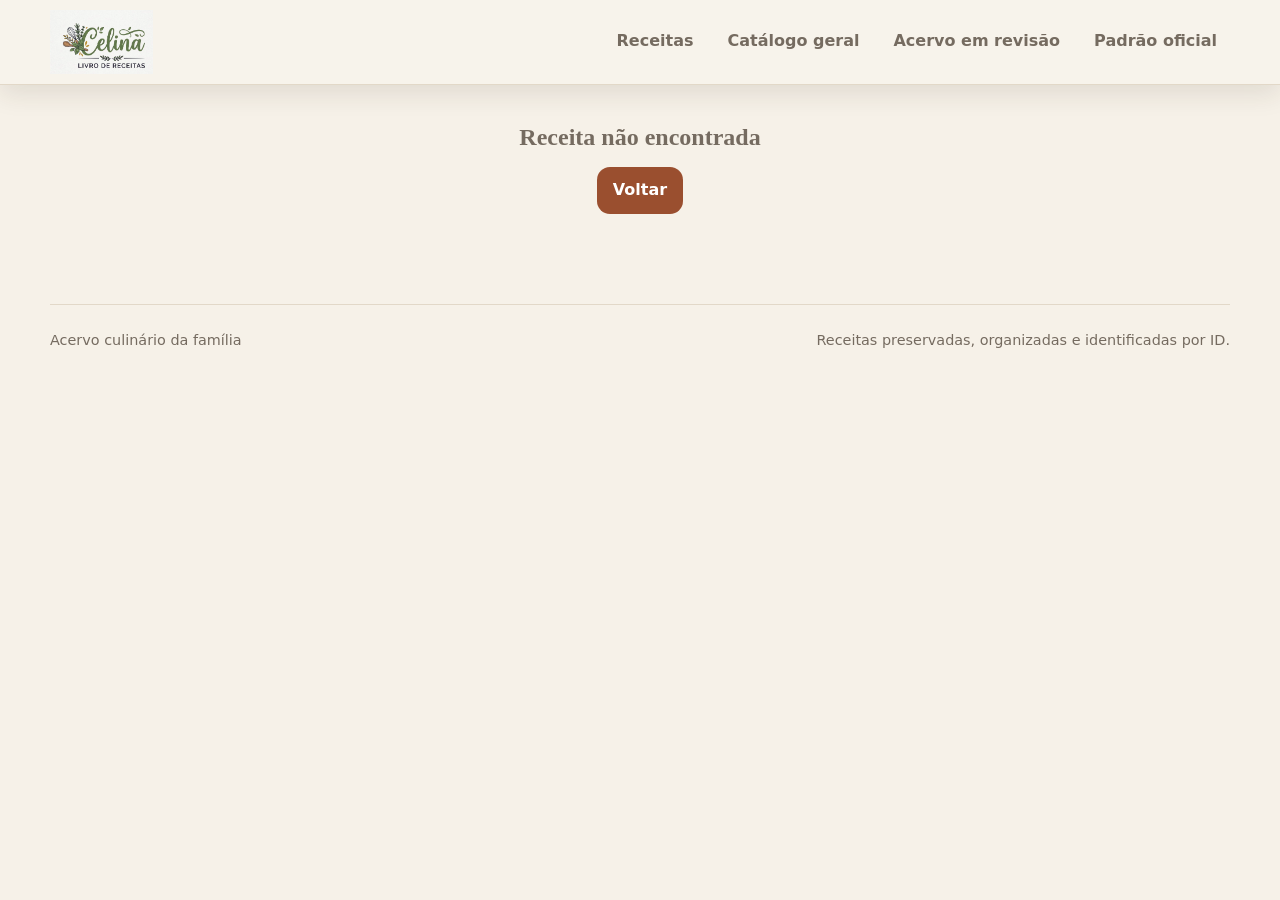
<file: ficha.html>
<!doctype html>
<html lang="pt-BR"><head><meta charset="utf-8"><meta name="viewport" content="width=device-width,initial-scale=1">
<title>Ficha da Receita | Caderno de Receitas</title><link rel="stylesheet" href="assets/css/styles.css?v=12.6-20260818"><script defer src="assets/js/app.js?v=12.6-20260818"></script><link rel="icon" href="favicon.ico?v=12.6-20260818" sizes="any"><link rel="icon" type="image/png" href="icons/celina-icon-256.png?v=12.6-20260818"><link rel="apple-touch-icon" href="icons/apple-touch-icon.png?v=12.6-20260818"><link rel="manifest" href="manifest.webmanifest?v=12.6-20260818"><meta name="theme-color" content="#a94f2d"></head>
<body><div id="site-nav"></div><main id="main"><div class="container empty">Carregando...</div></main><div id="site-footer"></div>
<script>
document.addEventListener('DOMContentLoaded',async()=>{
 const id=new URLSearchParams(location.search).get('id'), items=await loadJSON('data/catalogacao.json'), x=items.find(r=>r.id===id);
 if(!x){$('#main').innerHTML='<div class="container empty"><h2>Receita não encontrada</h2><a class="btn" href="catalogo.html">Voltar</a></div>';return;}
 if(x.status.startsWith('publicada')){location.replace(x.pagina);return;}
 document.title=`${x.id} — ${x.titulo}`;
 $('#main').innerHTML=`<section class="recipe-hero"><div class="container">
 <div class="panel"><button class="btn secondary recipe-back" type="button" onclick="if(history.length>1){history.back()}else{location.href='catalogo.html'}">← Voltar</button><div class="meta"><span class="badge">${safe(x.id)}</span><span class="badge">${safe(x.categoria)}</span><span class="badge">Em transcrição</span></div>
 <h1 style="font-size:clamp(2.3rem,6vw,4.8rem);margin-top:18px">${safe(x.titulo)}</h1>
 <p>Esta receita já foi separada das duplicatas e recebeu seu ID definitivo de catálogo. A transcrição de ingredientes e modo de preparo ainda será conferida antes da publicação.</p>
 ${x.observacao?`<div class="notice">${safe(x.observacao)}</div>`:''}
 </div></div></section>`;
});
</script></body></html>
</file>
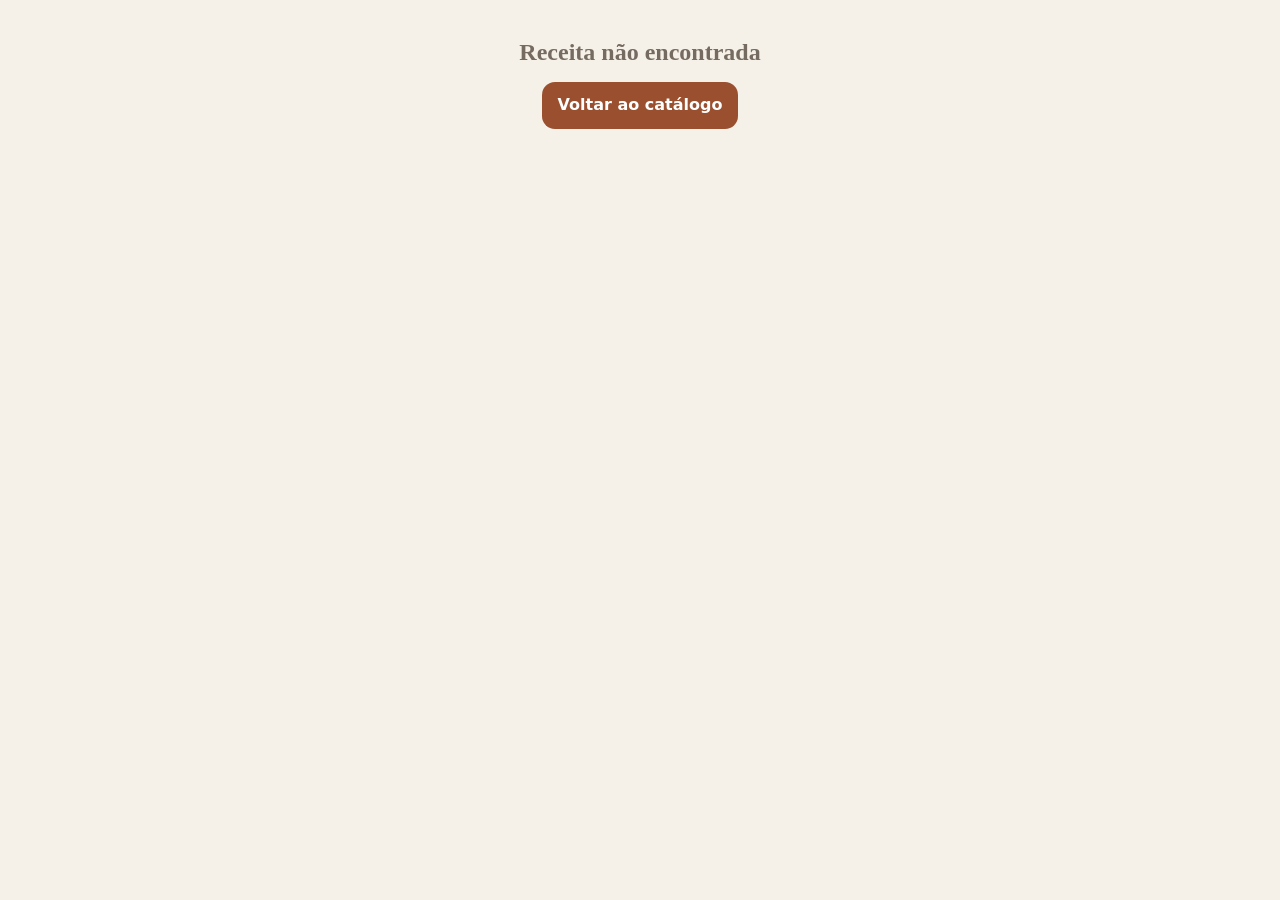
<file: receita.html>
<!doctype html>
<html lang="pt-BR">
<head>
  <meta charset="utf-8">
  <meta name="viewport" content="width=device-width,initial-scale=1">
  <title>Receita | Caderno de Receitas</title>
  <link rel="stylesheet" href="assets/css/styles.css?v=13.9-20260818">
<script defer src="assets/js/app.js?v=13.18-20260818"></script>
  <link rel="icon" href="favicon.ico?v=12.6-20260818" sizes="any">
  <link rel="icon" type="image/png" href="icons/celina-icon-256.png?v=12.6-20260818">
  <link rel="apple-touch-icon" href="icons/apple-touch-icon.png?v=12.6-20260818">
  <link rel="manifest" href="manifest.webmanifest?v=12.6-20260818">
  <meta name="theme-color" content="#a94f2d">
<style id="frame-kill-v13-15">
html body::before,body::before{
  content:none!important;
  display:none!important;
  visibility:hidden!important;
  opacity:0!important;
  background:none!important;
  background-image:none!important;
  border:0!important;
  border-image:none!important;
  box-shadow:none!important
}
</style>
</head>
<body class="recipe-page-clean">
<main id="main">
  <div class="container empty">Carregando receita...</div>
</main>

<script>
document.addEventListener('DOMContentLoaded',async()=>{
  const id=new URLSearchParams(location.search).get('id');
  const recipes=await loadJSON('data/recipes.json');
  const r=recipes.find(x=>x.id===id);

  if(!r){
    $('#main').innerHTML='<div class="container empty"><h2>Receita não encontrada</h2><a class="btn" href="index.html">Voltar ao catálogo</a></div>';
    return;
  }

  document.title=`${r.id} — ${r.titulo}`;

  const sourceLink=r.imagem&&r.imagem.fonte&&/^https?:/.test(r.imagem.fonte)
    ? `<a href="${safe(r.imagem.fonte)}" target="_blank" rel="noopener noreferrer">Fonte da imagem ↗</a>`
    : '';

  const prep=(r.preparo&&r.preparo.length)
    ? `<div class="steps">${r.preparo.map(s=>`<div class="step"><div>${safe(s)}</div></div>`).join('')}</div>`
    : `<div class="notice"><strong>Modo de preparo não registrado:</strong> a fonte disponível não apresenta etapas suficientes para uma transcrição fiel. Nenhuma etapa foi inventada.</div>`;

  const review=r.status!=='publicada'
    ? `<div class="notice"><strong>Em revisão:</strong> existe pelo menos um trecho, medida ou anotação que precisa ser conferido no original.</div>`
    : '';

  const tips=(r.dicas||[]).filter(Boolean);

  $('#main').innerHTML=`
    <section class="recipe-hero">
      <div class="container recipe-cover">
        <div class="recipe-image">
          <img src="${safe(versionedURL(r.imagem.url))}" alt="${safe(r.titulo)}" onerror="this.style.display='none'">
        </div>
        <div class="recipe-intro">
          <button class="btn secondary recipe-back" type="button"
            onclick="if(history.length>1){history.back()}else{location.href='index.html'}">← Voltar</button>
          <div class="meta">
            <span class="badge">${safe(r.id)}</span>
            <span class="badge">${safe(r.categoria)}</span>
            <span class="badge">${statusLabel(r.status)}</span>
          </div>
          <h1>${safe(r.titulo)}</h1>
          ${r.data_original?`<div class="meta">Data original: ${safe(r.data_original)}</div>`:''}
          <p>${safe(r.contexto)}</p>
          <div class="source-note">
            <strong>${safe(r.imagem.credito||'Imagem relacionada à receita')}</strong><br>
            ${safe(r.imagem.observacao||'')} ${sourceLink}
          </div>
        </div>
      </div>
    </section>

    <section class="section">
      <div class="container recipe-layout">
        <div>
          <div class="panel">
            <h2>Ingredientes</h2>
            <ul class="ingredient-list">
              ${r.ingredientes.map(i=>`<li><span class="qty">${safe(i.quantidade)}</span><span>${safe(i.item)}</span></li>`).join('')}
            </ul>
          </div>
        </div>

        <div>
          <div class="panel">
            <h2>Modo de preparo</h2>
            ${prep}
          </div>

          <div class="panel" style="margin-top:28px">
            <h2>Observações</h2>
            ${tips.length?`<ul>${tips.map(d=>`<li>${safe(d)}</li>`).join('')}</ul>`:'<p>Sem observações adicionais registradas.</p>'}
            ${review}
          </div>
        </div>
      </div>
    </section>`;
});
</script>
</body>
</html>
</file>
<file: assets/css/styles.css>
:root{
  --bg:#f6f1e8; --paper:#fffdf8; --ink:#2b241d; --muted:#756b60;
  --accent:#9a4f2f; --accent-2:#5f6f52; --line:#e2d8c8; --gold:#c79545;
  --shadow:0 18px 55px rgba(66,46,29,.12); --radius:22px;
}
*{box-sizing:border-box} html{scroll-behavior:smooth}
body{margin:0;background:var(--bg);color:var(--ink);font-family:Inter,ui-sans-serif,system-ui,-apple-system,"Segoe UI",sans-serif;line-height:1.55}
a{color:inherit;text-decoration:none} img{max-width:100%;display:block}
.container{width:min(1180px,calc(100% - 32px));margin:auto}
.topbar{position:sticky;top:0;z-index:20;background:rgba(246,241,232,.88);backdrop-filter:blur(16px);border-bottom:1px solid rgba(226,216,200,.7)}
.nav{height:72px;display:flex;align-items:center;justify-content:space-between;gap:20px}
.brand{display:flex;align-items:center;gap:12px;font-weight:800;letter-spacing:-.02em}
.brand-mark{width:40px;height:40px;border-radius:14px;background:linear-gradient(145deg,var(--accent),#c87852);display:grid;place-items:center;color:white;font-size:20px;box-shadow:0 8px 24px rgba(154,79,47,.25)}
.navlinks{display:flex;gap:8px;flex-wrap:wrap}.navlinks a{padding:9px 13px;border-radius:999px;color:var(--muted);font-weight:650}.navlinks a:hover{background:var(--paper);color:var(--ink)}
.hero{padding:74px 0 42px}.hero-grid{display:grid;grid-template-columns:1.1fr .9fr;gap:42px;align-items:center}
.eyebrow{display:inline-flex;gap:8px;align-items:center;font-size:.82rem;font-weight:800;text-transform:uppercase;letter-spacing:.13em;color:var(--accent)}
h1,h2,h3{font-family:Georgia,"Times New Roman",serif;line-height:1.08;margin:0 0 16px}
h1{font-size:clamp(2.7rem,6vw,5.5rem);letter-spacing:-.045em}.hero p{font-size:1.12rem;color:var(--muted);max-width:670px}
.hero-art{min-height:420px;border-radius:38px;background:linear-gradient(145deg,#d9c6a6,#f9efe0 50%,#a6b098);box-shadow:var(--shadow);position:relative;overflow:hidden}
.hero-art::before{content:"";position:absolute;width:260px;height:260px;border-radius:50%;background:rgba(255,255,255,.45);right:-35px;top:-45px}
.hero-art::after{content:"Receitas\A da família";white-space:pre;position:absolute;left:42px;bottom:38px;font:700 3.2rem/1 Georgia,serif;color:#44372b}
.stats{display:flex;gap:12px;flex-wrap:wrap;margin-top:26px}.stat{background:var(--paper);border:1px solid var(--line);border-radius:16px;padding:12px 16px}.stat strong{display:block;font-size:1.35rem}.stat span{font-size:.82rem;color:var(--muted)}
.section{padding:44px 0}.section-head{display:flex;justify-content:space-between;gap:20px;align-items:end;margin-bottom:24px}.section-head p{color:var(--muted);max-width:620px;margin:0}
.grid{display:grid;grid-template-columns:repeat(3,1fr);gap:22px}
.card{background:var(--paper);border:1px solid var(--line);border-radius:var(--radius);overflow:hidden;box-shadow:0 9px 30px rgba(54,43,31,.06);transition:.2s transform,.2s box-shadow}
.card:hover{transform:translateY(-4px);box-shadow:var(--shadow)}
.card-media{aspect-ratio:16/10;background:#ddd;overflow:hidden;position:relative}.card-media img{width:100%;height:100%;object-fit:cover}
.badge{display:inline-flex;align-items:center;gap:6px;border:1px solid var(--line);background:rgba(255,253,248,.92);border-radius:999px;padding:6px 9px;font-size:.73rem;font-weight:800;letter-spacing:.02em}
.card-media .badge{position:absolute;left:14px;top:14px}.card-body{padding:20px}.card-body h3{font-size:1.55rem}.meta{display:flex;gap:9px;flex-wrap:wrap;color:var(--muted);font-size:.82rem}.card-body p{color:var(--muted)}
.btn{display:inline-flex;align-items:center;justify-content:center;gap:8px;padding:11px 16px;border-radius:13px;background:var(--accent);color:white;font-weight:800;border:0;cursor:pointer}
.btn.secondary{background:transparent;color:var(--ink);border:1px solid var(--line)}
.toolbar{display:flex;gap:10px;flex-wrap:wrap;margin:20px 0}.search{flex:1;min-width:220px;background:var(--paper);border:1px solid var(--line);border-radius:14px;padding:12px 14px;font:inherit}
select.search{flex:0 0 220px}
.recipe-hero{padding:42px 0}.recipe-cover{display:grid;grid-template-columns:1fr 1fr;background:var(--paper);border:1px solid var(--line);border-radius:30px;overflow:hidden;box-shadow:var(--shadow)}
.recipe-image{min-height:500px;background:#ddd}.recipe-image img{width:100%;height:100%;object-fit:cover}
.recipe-intro{padding:48px}.recipe-intro h1{font-size:clamp(2.3rem,5vw,4.4rem)}.recipe-intro p{color:var(--muted);font-size:1.06rem}
.source-note{margin-top:18px;padding:12px 14px;border-radius:14px;background:#f4ebdd;border:1px solid #e4d3bc;color:#6e583f;font-size:.86rem}
.recipe-layout{display:grid;grid-template-columns:.8fr 1.2fr;gap:28px;align-items:start}
.panel{background:var(--paper);border:1px solid var(--line);border-radius:var(--radius);padding:26px;box-shadow:0 8px 24px rgba(54,43,31,.05)}
.panel h2{font-size:2rem}.ingredient-list{list-style:none;padding:0;margin:0;display:grid;gap:10px}
.ingredient-list li{display:grid;grid-template-columns:135px 1fr;gap:12px;padding:12px 0;border-bottom:1px dashed var(--line)}.ingredient-list li:last-child{border:0}.qty{font-weight:800;color:var(--accent)}
.steps{counter-reset:step;display:grid;gap:14px}.step{counter-increment:step;display:grid;grid-template-columns:42px 1fr;gap:13px;align-items:start}.step::before{content:counter(step);width:36px;height:36px;border-radius:12px;background:var(--accent-2);color:white;display:grid;place-items:center;font-weight:800}
.manuscript{margin-top:28px}.manuscript img{border-radius:18px;border:1px solid var(--line)}
.review-grid{display:grid;grid-template-columns:repeat(5,1fr);gap:12px}.review-card{background:var(--paper);border:1px solid var(--line);border-radius:15px;overflow:hidden}.review-card img{aspect-ratio:3/4;width:100%;object-fit:cover}.review-card div{padding:10px}.review-card strong{font-size:.78rem;word-break:break-all}.review-card span{display:block;color:var(--muted);font-size:.72rem;margin-top:4px}
.notice{padding:18px;border-radius:16px;background:#fbf3df;border:1px solid #ead9aa;color:#67562c}
.footer{padding:50px 0;color:var(--muted);font-size:.9rem}.footer-inner{border-top:1px solid var(--line);padding-top:24px;display:flex;justify-content:space-between;gap:20px;flex-wrap:wrap}
.empty{padding:40px;text-align:center;color:var(--muted)}

/* REGRA 06 — RESPONSIVIDADE PC / TABLET / CELULAR */
html,body{max-width:100%;overflow-x:hidden}
button,input,select{font:inherit}
.menu-toggle{
  display:none;width:46px;height:46px;border:1px solid var(--line);border-radius:14px;
  background:var(--paper);padding:10px;cursor:pointer;align-items:center;justify-content:center;
  flex-direction:column;gap:5px;color:var(--ink)
}
.menu-toggle span{display:block;width:22px;height:2px;border-radius:2px;background:currentColor}
.navlinks a,.btn,.menu-toggle{min-height:44px}
.card,.panel,.recipe-cover,.review-card{min-width:0}
.card-body,.recipe-intro,.panel{overflow-wrap:anywhere}
.recipe-image img,.card-media img,.manuscript img,.review-card img{max-width:100%;height:auto}
.recipe-image img,.card-media img,.review-card img{height:100%}

@media (min-width:1400px){
  .container{width:min(1240px,calc(100% - 64px))}
  .grid{grid-template-columns:repeat(3,minmax(0,1fr))}
}

@media (max-width:1024px){
  .hero-grid{grid-template-columns:1fr 1fr;gap:28px}
  .grid{grid-template-columns:repeat(2,minmax(0,1fr))}
  .review-grid{grid-template-columns:repeat(4,minmax(0,1fr))}
  .recipe-cover{grid-template-columns:.9fr 1.1fr}
  .recipe-layout{grid-template-columns:.9fr 1.1fr}
  .recipe-intro{padding:34px}
}

@media (max-width:760px){
  .container{width:min(100% - 28px,1180px)}
  .nav{height:68px;position:relative}
  .brand{min-width:0}
  .brand span:last-child{white-space:nowrap;overflow:hidden;text-overflow:ellipsis}
  .menu-toggle{display:flex}
  .navlinks{
    display:none;position:absolute;top:60px;left:0;right:0;
    padding:10px;background:var(--paper);border:1px solid var(--line);
    border-radius:18px;box-shadow:var(--shadow);flex-direction:column;gap:4px
  }
  .navlinks.open{display:flex}
  .navlinks a{display:flex;align-items:center;width:100%;padding:11px 13px}
  .hero{padding:44px 0 28px}
  .hero-grid,.recipe-cover,.recipe-layout{grid-template-columns:1fr}
  .hero-art{min-height:280px;border-radius:28px}
  .hero-art::after{left:28px;bottom:28px;font-size:2.45rem}
  .section{padding:32px 0}
  .section-head{align-items:flex-start;flex-direction:column;gap:10px}
  .grid{grid-template-columns:1fr}
  .review-grid{grid-template-columns:repeat(3,minmax(0,1fr))}
  .recipe-hero{padding:26px 0}
  .recipe-cover{border-radius:22px}
  .recipe-image{min-height:0;aspect-ratio:16/11}
  .recipe-intro{padding:28px}
  .panel{padding:22px}
  .toolbar{flex-direction:column}
  .search,select.search{width:100%;min-width:0;flex:1 1 auto}
  .ingredient-list li{grid-template-columns:120px 1fr}
  .stats{display:grid;grid-template-columns:repeat(3,minmax(0,1fr));width:100%}
  .stat{padding:11px}
}

@media (max-width:520px){
  .container{width:min(100% - 20px,1180px)}
  body{font-size:16px}
  h1{font-size:clamp(2.25rem,12vw,3.25rem)}
  .hero p,.recipe-intro p{font-size:1rem}
  .brand-mark{width:38px;height:38px}
  .brand{gap:9px;font-size:.94rem}
  .hero-art{min-height:230px}
  .hero-art::after{font-size:2.05rem}
  .stats{grid-template-columns:1fr}
  .stat{display:flex;align-items:baseline;justify-content:space-between;gap:12px}
  .stat strong{font-size:1.2rem}
  .recipe-intro{padding:22px}
  .panel{padding:19px;border-radius:18px}
  .panel h2{font-size:1.75rem}
  .ingredient-list li{grid-template-columns:1fr;gap:4px;padding:10px 0}
  .qty{font-size:.92rem}
  .step{grid-template-columns:38px 1fr;gap:10px}
  .step::before{width:34px;height:34px}
  .review-grid{grid-template-columns:repeat(2,minmax(0,1fr))}
  .review-card div{padding:8px}
  .footer{padding:36px 0}
}

@media (max-width:360px){
  .review-grid{grid-template-columns:1fr}
  .brand span:last-child{max-width:190px}
}

.catalog-status{display:inline-flex;padding:6px 10px;border-radius:999px;background:#f4ebdd;border:1px solid var(--line);font-size:.75rem;font-weight:800}
@media(max-width:520px){.card-media{aspect-ratio:16/9}.recipe-hero .panel h1{overflow-wrap:anywhere}}

.original-grid{display:grid;grid-template-columns:repeat(2,minmax(0,1fr));gap:12px}.original-grid a{display:block}.original-grid img{width:100%;height:auto;border-radius:14px;border:1px solid var(--line);background:#eee}.recipe-image{background:linear-gradient(135deg,#eee7dc,#d9cabb)}@media(max-width:760px){.original-grid{grid-template-columns:1fr}.recipe-cover{overflow:hidden}.recipe-intro h1{font-size:clamp(2.1rem,11vw,3.5rem)}}


/* V5 — capa compacta, filtros no topo e navegação da receita */
.hero-memory{position:relative;overflow:hidden;border:1px solid var(--line);border-radius:34px;padding:42px;background:linear-gradient(145deg,#d9c6a6,#f9efe0 52%,#a6b098);box-shadow:var(--shadow)}
.hero-memory::before{content:"";position:absolute;width:280px;height:280px;border-radius:50%;background:rgba(255,255,255,.42);right:-70px;top:-120px;pointer-events:none}
.hero-copy{position:relative;z-index:1;max-width:820px}
.hero-memory h1{font-size:clamp(2.7rem,5.5vw,5.15rem);max-width:900px}
.hero-memory p{max-width:760px;margin-bottom:0}
.hero-toolbar{position:relative;z-index:1;margin:28px 0 0;padding:14px;background:rgba(255,253,248,.76);border:1px solid rgba(226,216,200,.82);border-radius:18px;backdrop-filter:blur(8px)}
.recipe-back{margin-bottom:22px}
@media(max-width:760px){
  .hero{padding:24px 0 16px}
  .hero-memory{padding:26px 20px;border-radius:24px}
  .hero-memory::before{width:190px;height:190px;right:-70px;top:-95px}
  .hero-memory h1{font-size:clamp(2.25rem,11vw,3.35rem);margin-bottom:12px}
  .hero-memory p{font-size:.98rem}
  .hero-toolbar{margin-top:20px;padding:10px;border-radius:15px}
  .recipe-back{margin-bottom:18px}
}
@media(max-width:520px){
  .hero-memory{padding:22px 16px}
  .hero-toolbar{gap:8px}
}


/* V12 — cabeçalho fixo ampliado com filtros integrados */
.topbar{
  position:sticky;
  top:0;
  z-index:100;
  background:rgba(246,241,232,.96);
  backdrop-filter:blur(18px);
  border-bottom:1px solid rgba(226,216,200,.9);
  box-shadow:0 8px 28px rgba(66,46,29,.07);
}
.nav{
  min-height:88px;
  height:auto;
  padding:14px 0 10px;
}
.header-filterbar{
  display:grid;
  grid-template-columns:minmax(300px,1.6fr) minmax(180px,.75fr) minmax(170px,.7fr) auto;
  gap:10px;
  align-items:center;
  padding:0 0 16px;
}
.header-filterbar[hidden]{display:none}
.header-filterbar .search{margin:0;min-width:0;width:100%;background:rgba(255,253,248,.98)}
.header-filterbar select.search{flex:none}
.header-filterbar .clear-filters{white-space:nowrap;min-height:48px;padding-inline:18px}
.header-filterbar .clear-filters:disabled{opacity:.5;cursor:default}
.hero-toolbar{display:none!important}

@media(max-width:900px){
  .header-filterbar{
    grid-template-columns:minmax(220px,1.35fr) minmax(155px,.8fr) minmax(150px,.8fr) auto;
  }
}
@media(max-width:760px){
  .topbar{max-height:48vh;overflow:visible}
  .nav{min-height:68px;padding:8px 0}
  .header-filterbar{
    grid-template-columns:1fr 1fr;
    gap:8px;
    padding:0 0 10px;
  }
  .header-filterbar .header-search{grid-column:1/-1}
  .header-filterbar .clear-filters{width:100%}
  .navlinks{top:62px}
}
@media(max-width:520px){
  .header-filterbar{grid-template-columns:1fr 1fr}
  .header-filterbar select.search{font-size:.92rem}
  .header-filterbar .clear-filters{font-size:.92rem;padding-inline:10px}
}


/* V12.1 — correção definitiva do cabeçalho fixo + filtros */
#site-nav{
  position:sticky;
  top:0;
  z-index:1000;
}
.topbar{
  position:relative !important;
  top:auto !important;
  z-index:auto !important;
  width:100%;
  background:rgba(246,241,232,.985);
  border-bottom:1px solid var(--line);
  box-shadow:0 10px 28px rgba(66,46,29,.10);
  backdrop-filter:blur(18px);
}
.topbar .nav{
  min-height:82px;
  height:auto;
  padding:12px 0;
}
.header-filterbar{
  display:grid !important;
  grid-template-columns:minmax(320px,1.7fr) minmax(190px,.8fr) minmax(180px,.75fr) auto;
  gap:12px;
  align-items:center;
  padding:0 0 16px;
}
.header-filterbar .search{
  width:100%;
  min-width:0;
  min-height:48px;
  margin:0;
  background:#fffdf8;
}
.header-filterbar select.search{
  flex:none;
}
.header-filterbar .clear-filters{
  min-height:48px;
  padding:11px 18px;
  white-space:nowrap;
  background:var(--accent);
  color:white;
  border:1px solid var(--accent);
}
.header-filterbar .clear-filters:disabled{
  opacity:.48;
  cursor:default;
}
.hero-toolbar{
  display:none !important;
}

@media(max-width:900px){
  .header-filterbar{
    grid-template-columns:minmax(240px,1.3fr) minmax(160px,.8fr) minmax(150px,.75fr) auto;
    gap:8px;
  }
}
@media(max-width:760px){
  #site-nav{position:sticky;top:0}
  .topbar .nav{min-height:64px;padding:8px 0}
  .header-filterbar{
    grid-template-columns:1fr 1fr;
    padding:0 0 10px;
    gap:8px;
  }
  .header-filterbar .header-search{
    grid-column:1/-1;
  }
  .header-filterbar .clear-filters{
    width:100%;
  }
  .navlinks{top:64px}
}
@media(max-width:520px){
  .header-filterbar{
    grid-template-columns:1fr;
  }
  .header-filterbar .header-search,
  .header-filterbar .clear-filters{
    grid-column:auto;
  }
}


/* V12.2 — cabeçalho fixo validado com filtros estáticos */
#site-nav{
  position:sticky !important;
  top:0 !important;
  z-index:2000 !important;
  width:100%;
}
#site-nav .topbar{
  position:relative !important;
  top:auto !important;
  width:100%;
  background:rgba(247,243,235,.985);
  border-bottom:1px solid var(--line);
  box-shadow:0 9px 24px rgba(58,42,28,.11);
  backdrop-filter:blur(16px);
}
#site-nav .nav{
  min-height:78px;
  height:auto;
  padding:10px 0;
}
#site-nav .header-filterbar{
  display:grid !important;
  grid-template-columns:minmax(360px,1.7fr) minmax(190px,.82fr) minmax(180px,.78fr) auto;
  gap:10px;
  align-items:center;
  padding:0 0 14px;
}
#site-nav .header-filterbar .search{
  display:block !important;
  width:100%;
  min-width:0;
  min-height:46px;
  margin:0;
  padding:10px 14px;
  background:#fffdf8;
  border:1px solid var(--line);
  border-radius:13px;
}
#site-nav .header-filterbar .clear-filters{
  display:inline-flex !important;
  align-items:center;
  justify-content:center;
  min-height:46px;
  padding:10px 18px;
  white-space:nowrap;
  border-radius:13px;
  background:var(--accent);
  color:#fff;
  border:1px solid var(--accent);
  font-weight:800;
}
#site-nav .header-filterbar .clear-filters:disabled{
  opacity:.56;
  cursor:default;
}
.hero-toolbar{display:none !important}

@media(max-width:1050px){
  #site-nav .header-filterbar{
    grid-template-columns:minmax(270px,1.4fr) minmax(165px,.8fr) minmax(155px,.75fr) auto;
  }
}
@media(max-width:800px){
  #site-nav .nav{min-height:66px;padding:8px 0}
  #site-nav .header-filterbar{
    grid-template-columns:1fr 1fr;
    gap:8px;
    padding:0 0 10px;
  }
  #site-nav .header-filterbar .header-search{grid-column:1/-1}
  #site-nav .header-filterbar .clear-filters{width:100%}
  .navlinks{top:64px}
}
@media(max-width:520px){
  #site-nav .header-filterbar{
    grid-template-columns:1fr;
  }
  #site-nav .header-filterbar .header-search{
    grid-column:auto;
  }
}


/* V12.3 — cabeçalho FIXED de verdade, com compensação automática */
body.fixed-header-ready{
  padding-top:var(--fixed-header-height,0px) !important;
}
body.fixed-header-ready #site-nav{
  position:fixed !important;
  top:0 !important;
  left:0 !important;
  right:0 !important;
  width:100% !important;
  z-index:3000 !important;
}
body.fixed-header-ready #site-nav .topbar{
  position:relative !important;
  width:100%;
}


/* V12.6 — Logo Celina e feedback do filtro */
.brand-celina{
  display:flex;
  align-items:center;
  min-width:220px;
}
.brand-logo{
  display:block;
  width:auto;
  height:64px;
  max-width:270px;
  object-fit:contain;
}
.results-info{
  margin:-4px 0 22px;
  font-weight:800;
  color:var(--accent);
  font-size:.98rem;
}
.results-info[hidden]{
  display:none;
}
#recipes{
  scroll-margin-top:calc(var(--fixed-header-height, 150px) + 16px);
}

@media(max-width:900px){
  .brand-logo{
    height:56px;
    max-width:235px;
  }
}
@media(max-width:760px){
  .brand-celina{min-width:0}
  .brand-logo{
    height:46px;
    max-width:190px;
  }
}
@media(max-width:420px){
  .brand-logo{
    height:40px;
    max-width:165px;
  }
}
</file>
